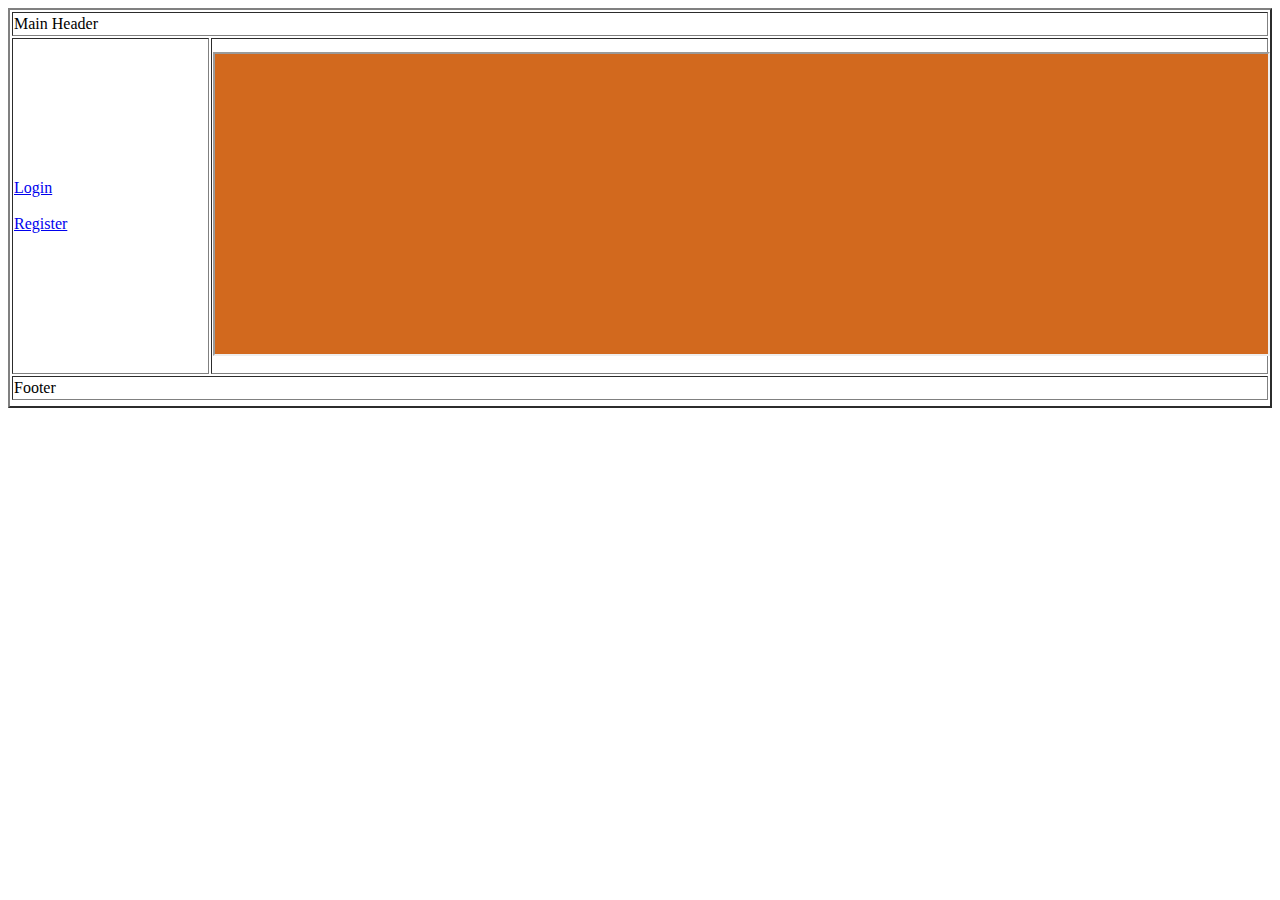
<file: index.html>
<!DOCTYPE html>
<html lang="en">
<head>
    <meta charset="UTF-8">
    <meta name="viewport" content="width=device-width, initial-scale=1.0">
    <title>Document</title>
</head>
<body>
    <table border="2" width="100%" height="400px">
        <thead></thead>

        <tbody>
            <tr>
                <td colspan="2">Main Header</td>
            </tr>
            <tr>
                <td>
                    <a href="./login.html" target="myframe">Login</a>
                    <br>
                    <br>
                    <a href="./register.html" target="myframe">Register</a>
                </td>
                <td>
                    <iframe name="myframe" height="300" width="100%" style="background-color: chocolate;"></iframe>
                </td>
            </tr>
            <tr>
                <td colspan="2">Footer</td>
            </tr>
        </tbody>

        <tfoot></tfoot>
    </table>
</body>
</html>
</file>
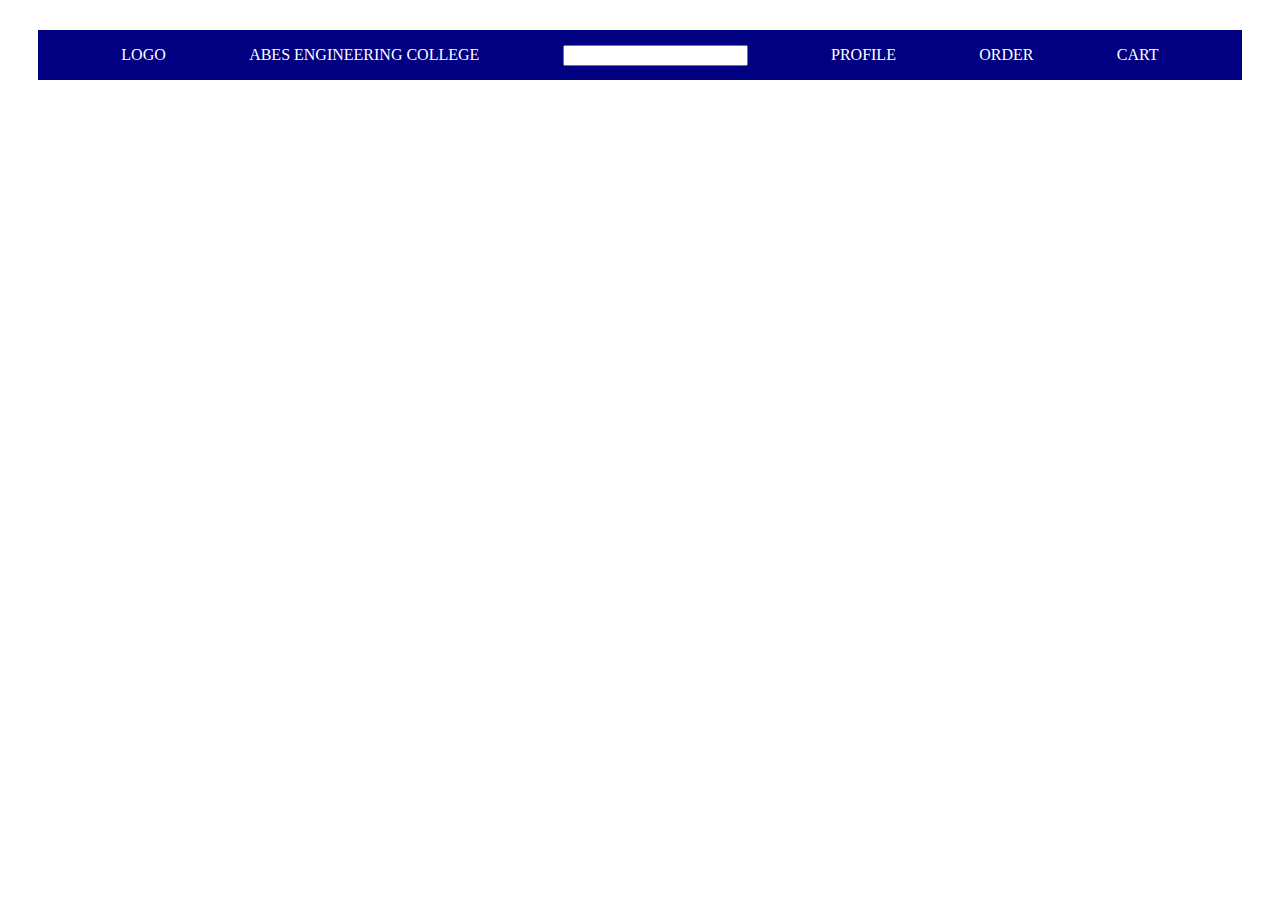
<file: amazon.html>
<!DOCTYPE html>
<html lang="en">
<head>
    <meta charset="UTF-8">
    <meta name="viewport" content="width=device-width, initial-scale=1.0">
    <title>Document</title>
    <link href="amazon.css" rel="stylesheet">
</head>
<body>
    <div class="container">
    <div class="i">LOGO</div>
        <div class="a">ABES ENGINEERING COLLEGE</div>
        <div class="b"><input type="text"></div>
        <div class="c">PROFILE</div>
        <div class="d">ORDER</div>
        <div class="e">CART</div>
    </div>
</body>
</html>
</file>
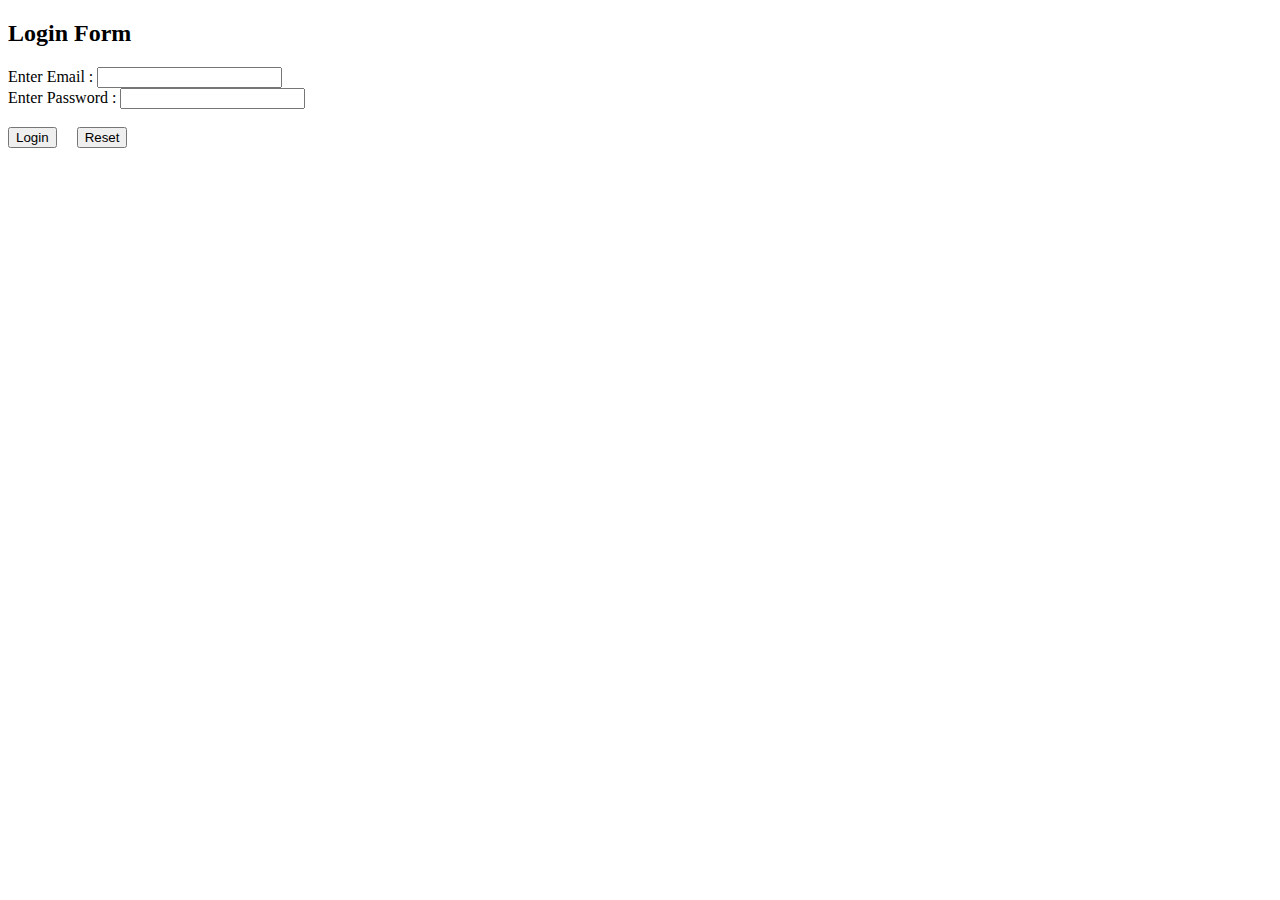
<file: login.html>
<!DOCTYPE html>
<html lang="en">
<head>
    <meta charset="UTF-8">
    <meta name="viewport" content="width=device-width, initial-scale=1.0">
    <title>Document</title>
</head>
<body>
    <h2>Login Form</h2>
    <form action="" method="get">
        <label for="">Enter Email : </label>
        <input type="email" name="" id="">
        <br>
        <label for="">Enter Password : </label>
        <input type="password" name="" id="">
        <br>
        <br>
        <input type="submit" value="Login">
        &nbsp;&nbsp;&nbsp;
        <input type="reset" value="Reset">    
    </form>
</body>
</html>
</file>
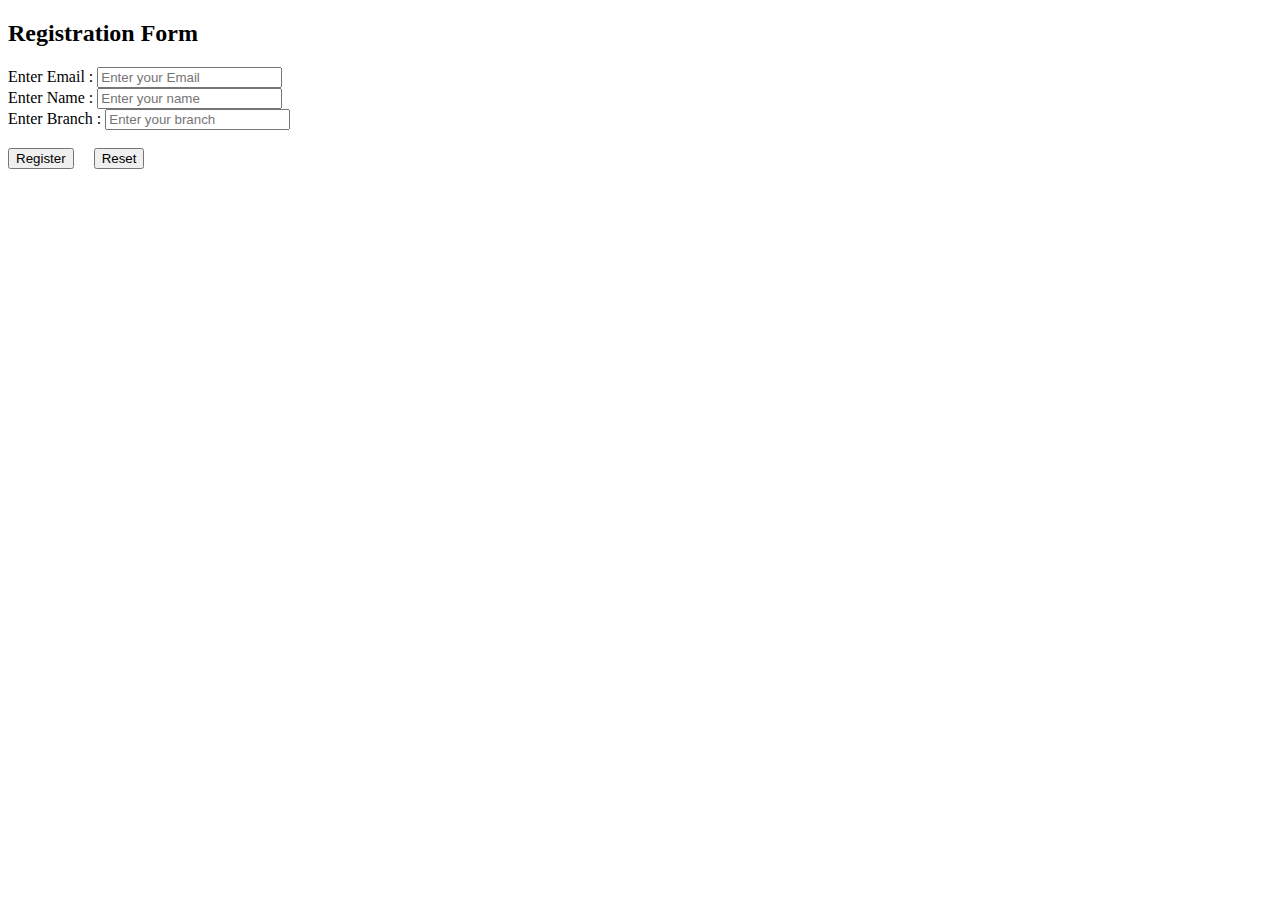
<file: register.html>
<!DOCTYPE html>
<html lang="en">
<head>
    <meta charset="UTF-8">
    <meta name="viewport" content="width=device-width, initial-scale=1.0">
    <title>Document</title>
</head>
<body>
    <h2>Registration Form</h2>
    <form action="./success.html" method="get">
        <label for="">Enter Email : </label>
        <input type="email" name="" id="" placeholder="Enter your Email" required>
        <br>
        <label for="">Enter Name : </label>
        <input type="text" name="" id="" placeholder="Enter your name" required>
        <br>
        <label for="">Enter Branch : </label>
        <input type="text" name="" id="" placeholder="Enter your branch" required>
        <br>
        <br>
        <input type="submit" value="Register">
        &nbsp;&nbsp;&nbsp;
        <input type="reset" value="Reset">    
    </form>
</body>
</html>
</file>
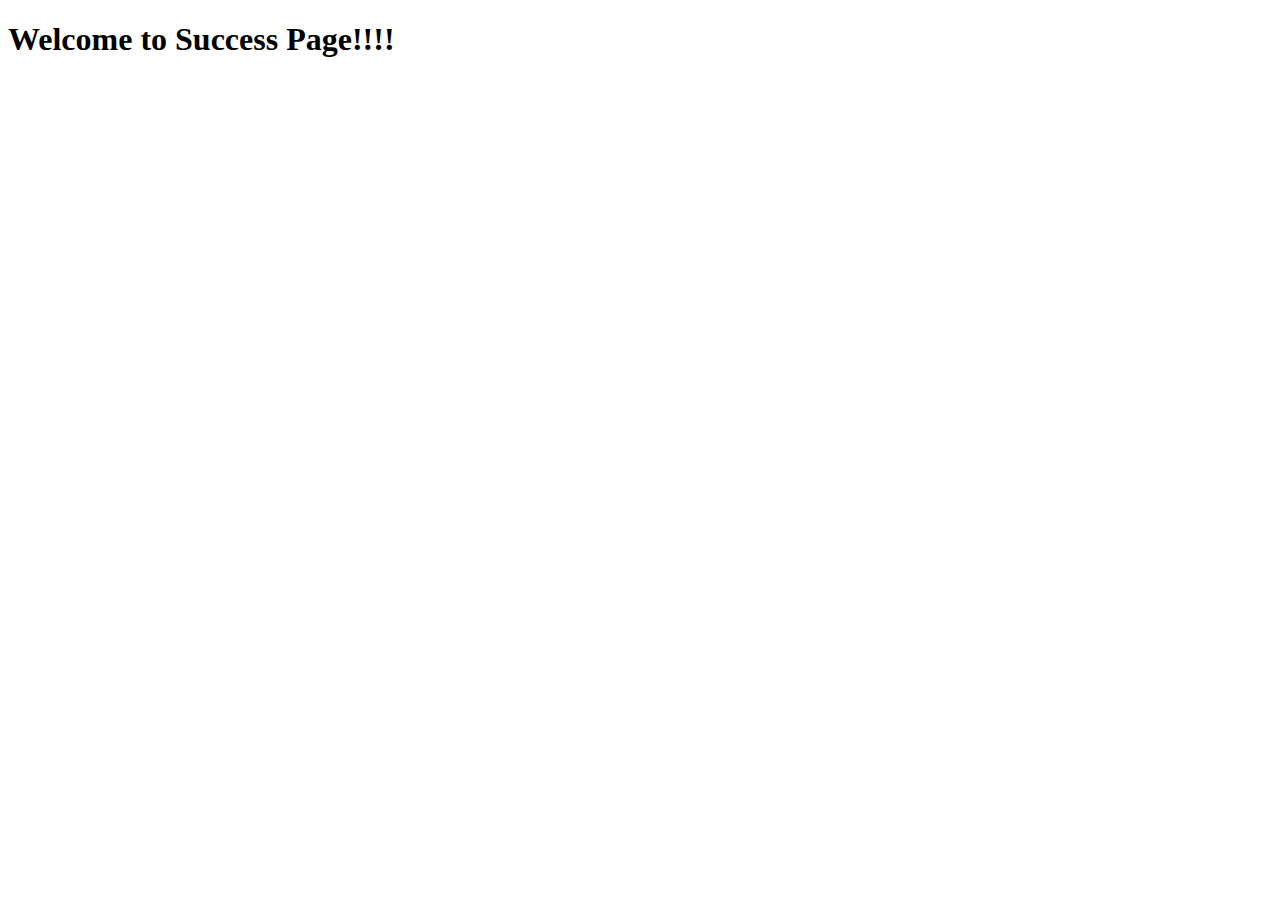
<file: success.html>
<!DOCTYPE html>
<html lang="en">
<head>
    <meta charset="UTF-8">
    <meta name="viewport" content="width=device-width, initial-scale=1.0">
    <title>Document</title>
</head>
<body>
    <h1 style="font-family: cursive;">Welcome to Success Page!!!!</h1>
</body>
</html>
</file>
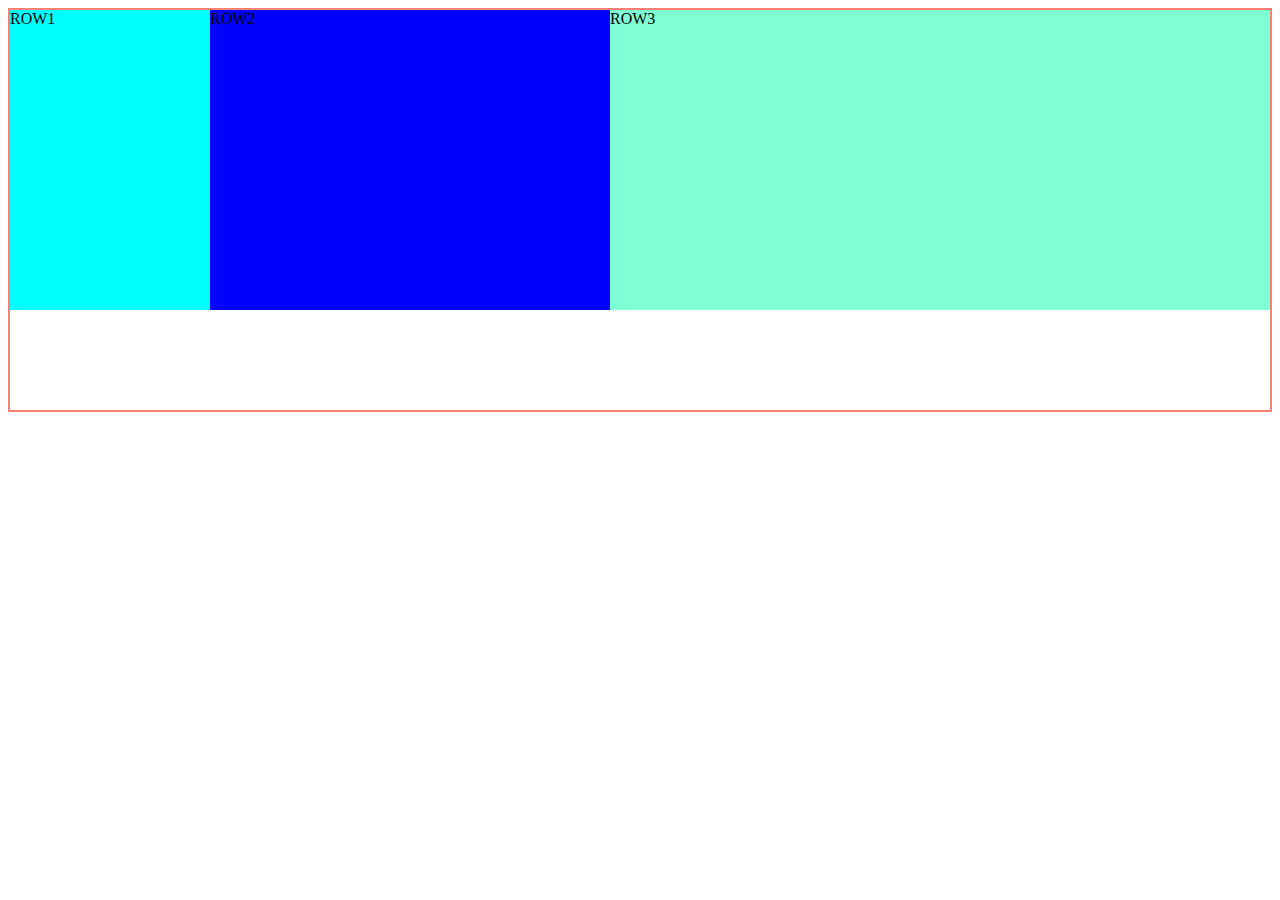
<file: usegrid.html>
<!DOCTYPE html>
<html lang="en">
<head>
    <meta charset="UTF-8">
    <meta name="viewport" content="width=device-width, initial-scale=1.0">
    <title>Document</title>
    <link href="usegrid.css" rel="stylesheet">
</head>
<body>
    <div class="container">
        <div class="row1">ROW1</div>
        <div class="row2">ROW2</div>
        <div class="row3">ROW3</div>
    </div>
</body>
</html>
</file>
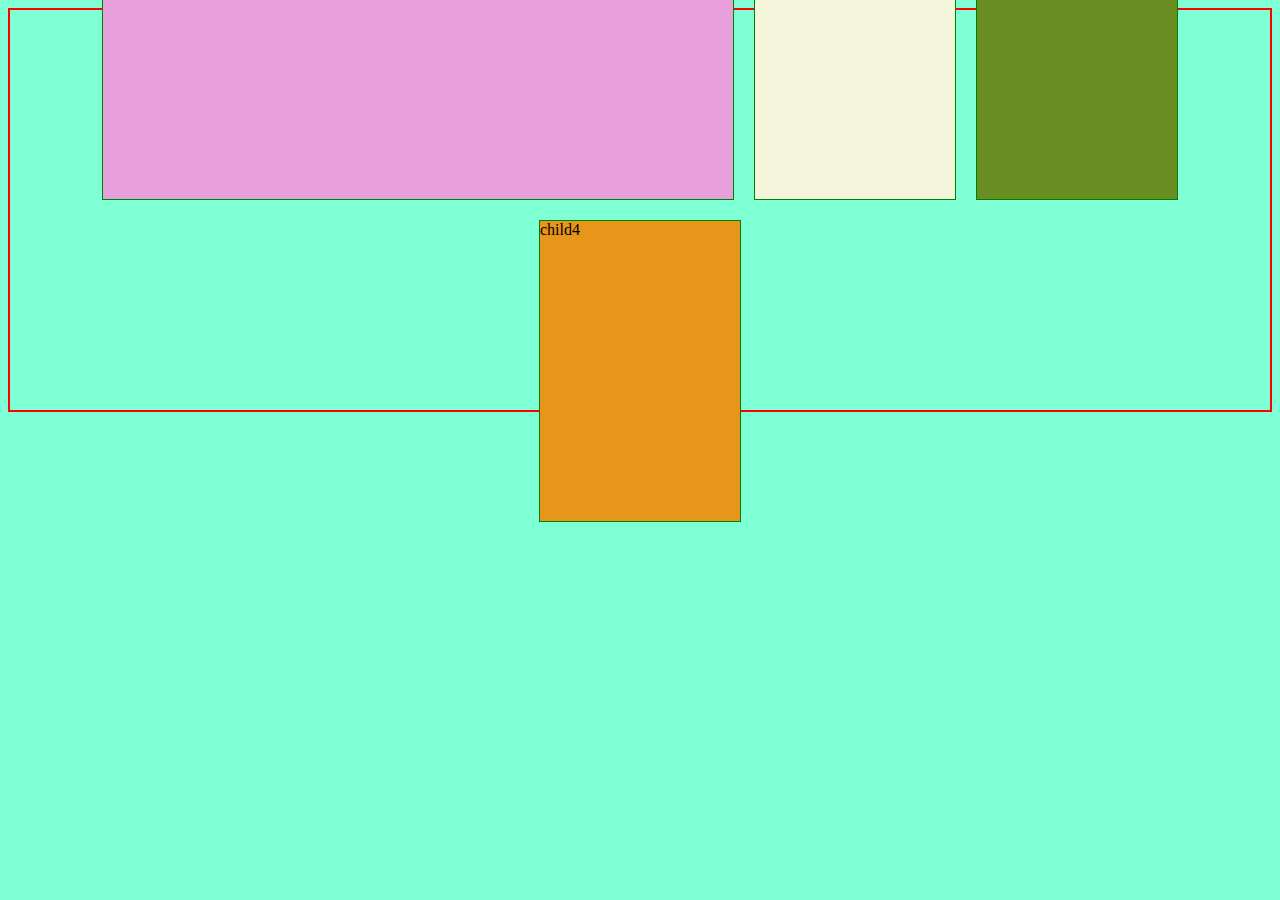
<file: uselayout.html>
<!DOCTYPE html>
<html lang="en">
<head>
    <meta charset="UTF-8">
    <meta name="viewport" content="width=device-width, initial-scale=1.0">
    <title>Document</title>
    <link href="layout.css" rel="stylesheet">
</head>
<body>
    <div class="container">

        <div class="child1">child1</div>
        <div class="child2">child2</div>
        <div class="child3">child3</div>
        <div class="child4">child4</div>
        
    </div>
</body>
</html>
</file>
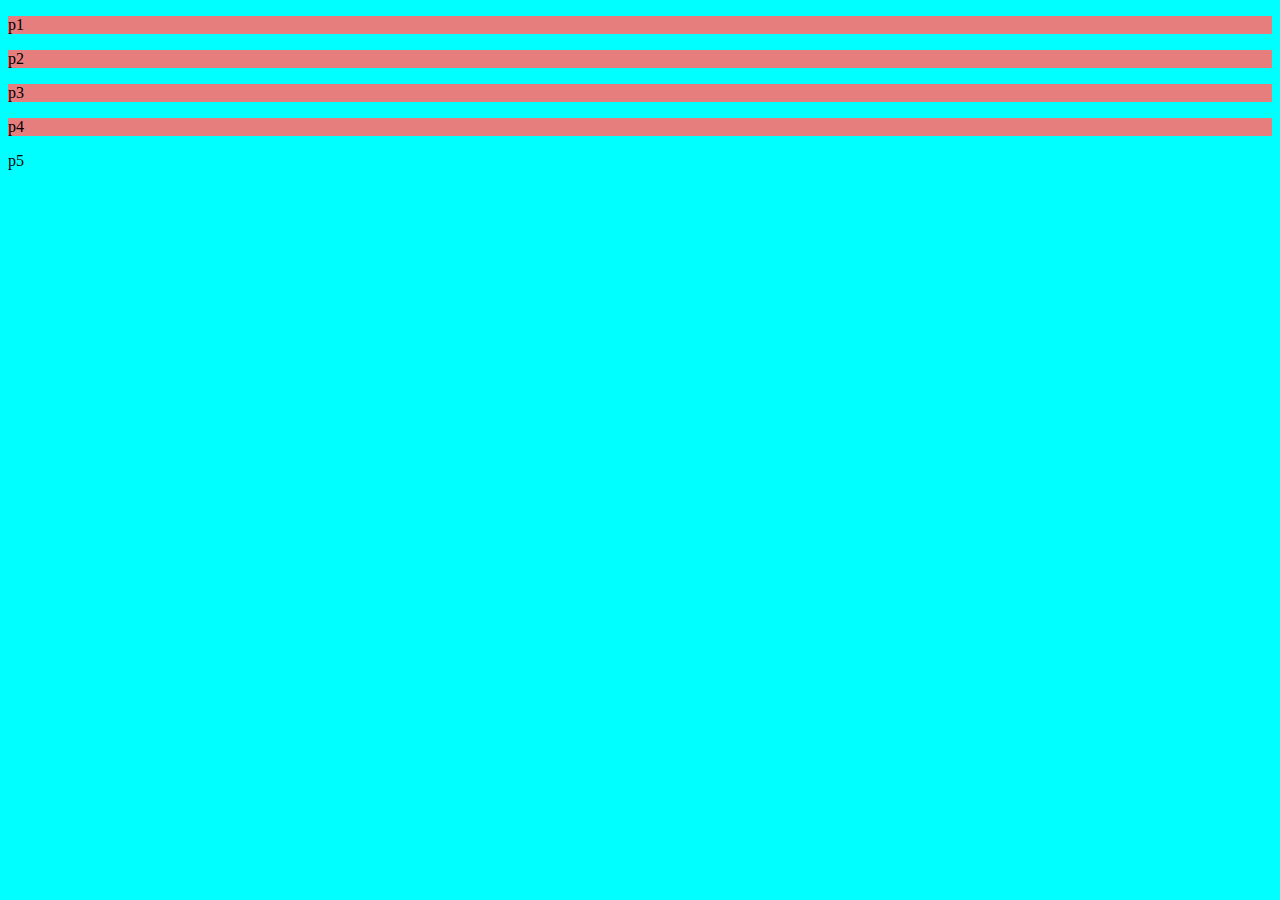
<file: CSS/csswork1.html>
<!DOCTYPE html>
<html lang="en">
<head>
    <meta charset="UTF-8">
    <meta name="viewport" content="width=device-width, initial-scale=1.0">
    <title>Document</title>
    <link href="style.css" rel="stylesheet">
    <style>
        .conatainer{
            background-color: yellowgreen;
        }
    </style>
</head>
<body>
    
    <div class="container" id="cont">
        <p>p1</p>
        <p>p2</p>
        <section><p>p3</p></section>
        <p>p4</p>
    </div>
    <p>p5</p>
    
</body>
</html>
</file>
<file: amazon.css>
.container{
    background-color: navy;
    height: 50px;
    display: flex;
    flex-direction: row;
    margin: 30px;
    color: white;
    justify-content: space-evenly;
    align-items: center;
    grid-template-columns: repeat(12,1Fr);
    grid-template-columns: repeat(6,1Fr);

}
</file>
<file: usegrid.css>
.container{
    display: grid;
    grid-template-columns: 200px 400px auto;
    grid-template-rows: 300px 300px 400px;
    height: 400px;
    border: 2px solid salmon;
}
.row1{
     background-color: aqua;
}
.row2{
     background-color: blue;
}
.row3{
     background-color: aquamarine;
}
</file>
<file: layout.css>
body{
    background-color: aquamarine;
}
.container{
    height: 400px;
    border: 2px solid red;
    display: flex;
    flex-direction: row;
    flex-wrap: wrap;
    justify-content: center;
    gap: 20px;
    align-content: center;
}
.child1,.child2,.child3,.child4{
    height: 300px;
    border: 1px solid green;
    width: 200px;
    
    
}
.child1{
    background-color: rgb(231, 160, 220);
    flex-basis: 50%;
}
.child2{
    background-color: beige;
}
.child3{
    background-color: olivedrab;
}
.child4{
    background-color: rgb(232, 150, 26);
}
</file>
<file: CSS/style.css>
body{
    background-color: aqua;
}
/*#conatainer{
    background-color: bisque;
    height: 300px;
    border: 2px solid gold;
    width: 300px;
    margin-top: 50px;
    margin-left: 300px;
    padding-top: 100px;
    padding-left: 100px;
    box-sizing: border-box;
}
.child1{
    background-color: brown;
    border: 1px dotted orchid;
    height: 100px;
    width: 100px;
    padding-top: 20px;
    color:aqua;

}
div+p{
    background-color: plum;
}*/
.container p{
background-color: aliceblue;
}
#cont p{
background-color: rgb(230, 126, 126);
}
</file>
